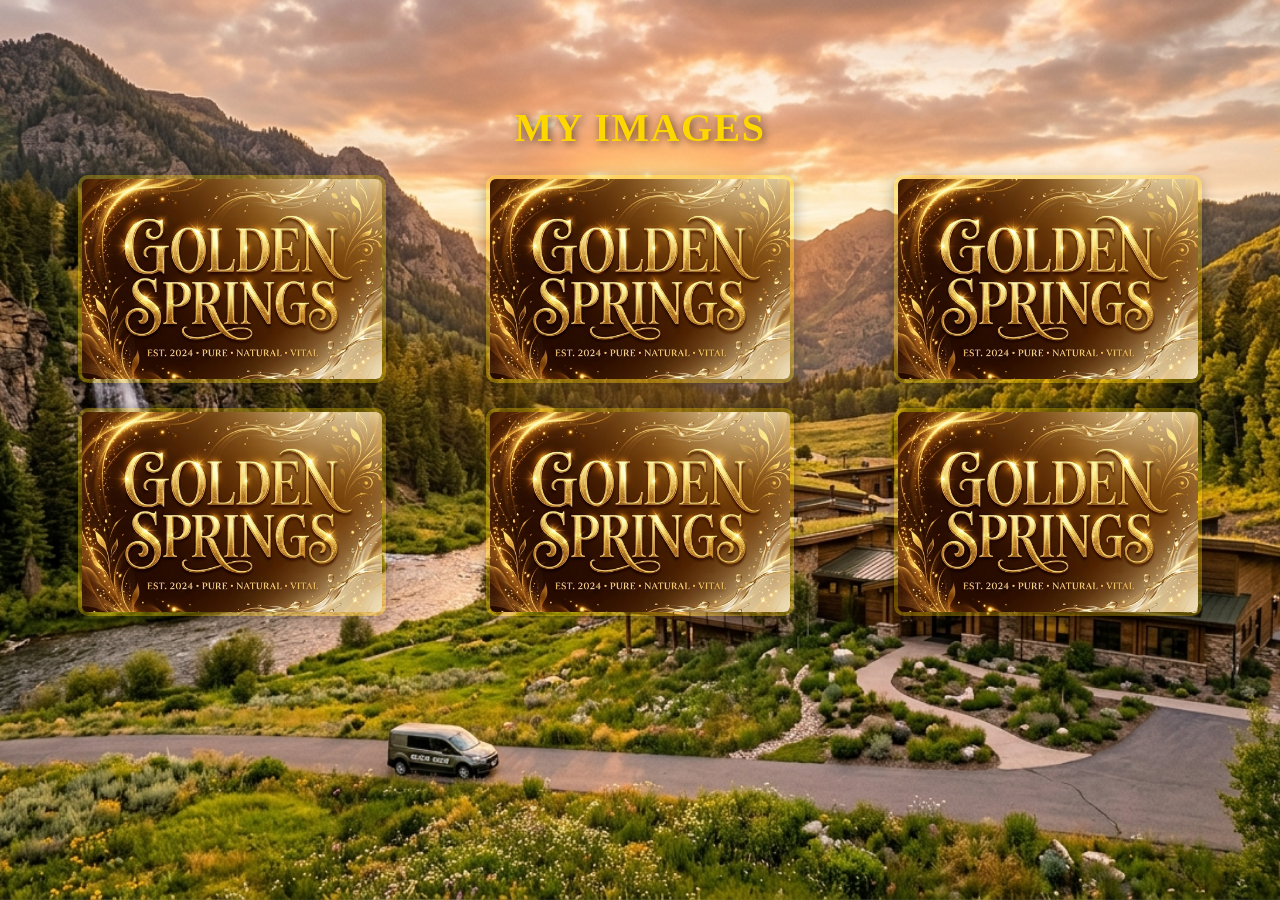
<file: HIBAAN/GOLDEN SPRINGS MULTI MEDIA CLASS/images.html>
<!DOCTYPE html>
<html lang="en">
<head>
    <meta charset="UTF-8">
    <meta name="viewport" content="width=device-width, initial-scale=1.0">
    <title>IMAGES</title>
    <style>
        body {
            background-image: url('../IMAGES/landscape.png');
            background-size: cover;
            background-attachment: fixed;
            background-position: center;
            font-family: 'Times New Roman', serif;
            line-height: normal;
            color: rgb(244, 244, 244);
            margin: 0;
            padding: 20px;
        }
        #images {
            padding: 60px 20px;
            text-align: center;
        }
        #images h1 {
            color: #ffd700;
            font-size: 2.5rem;
            letter-spacing: 1.5px;
            text-transform: uppercase;
            font-weight: 700;
            margin: 24px 0;
            text-shadow: 2px 2px 8px rgba(0, 0, 0, 0.6);
        }
        .image-gallery {
            display: grid;
            grid-template-columns: repeat(auto-fit, minmax(300px, 1fr));
            gap: 25px;
            justify-items: center;
            max-width: 1200px;
            margin: 0 auto;
        }
        .image-gallery img {
            width: 100%;
            max-width: 300px;
            height: 200px;
            object-fit: cover;
            border-radius: 10px;
            transition: transform 0.3s ease, box-shadow 0.3s ease;
            border: 4px solid rgba(255, 215, 0, 0.3);
            box-shadow: 0 4px 15px rgba(0, 0, 0, 0.3);
        }
        .image-gallery img:hover {
            transform: scale(1.05);
            box-shadow: 0 8px 25px rgba(0, 0, 0, 0.4);
        }
        @media (max-width: 768px) {
            .image-gallery {
                grid-template-columns: repeat(auto-fit, minmax(250px, 1fr));
                gap: 15px;
            }
            .image-gallery img {
                max-width: 250px;
                height: 150px;
            }
        }
    </style>
</head>
<body>
    <section id="images">
    <h1>My Images</h1>
    <div class="image-gallery">
        <!-- Image items will be added here -->
         <img src="../IMAGES/Golden Springs.png" alt="Golden Springs" height="500px" width="500px">
         <img src="../IMAGES/Golden Springs.png" alt="Golden Springs" height="500px" width="500px">
         <img src="../IMAGES/Golden Springs.png" alt="Golden Springs" height="500px" width="500px">
         <img src="../IMAGES/Golden Springs.png" alt="Golden Springs" height="500px" width="500px">
         <img src="../IMAGES/Golden Springs.png" alt="Golden Springs" height="500px" width="500px">
         <img src="../IMAGES/Golden Springs.png" alt="Golden Springs" height="500px" width="500px">

     </div>
</section>
</body>
</html>
</file>
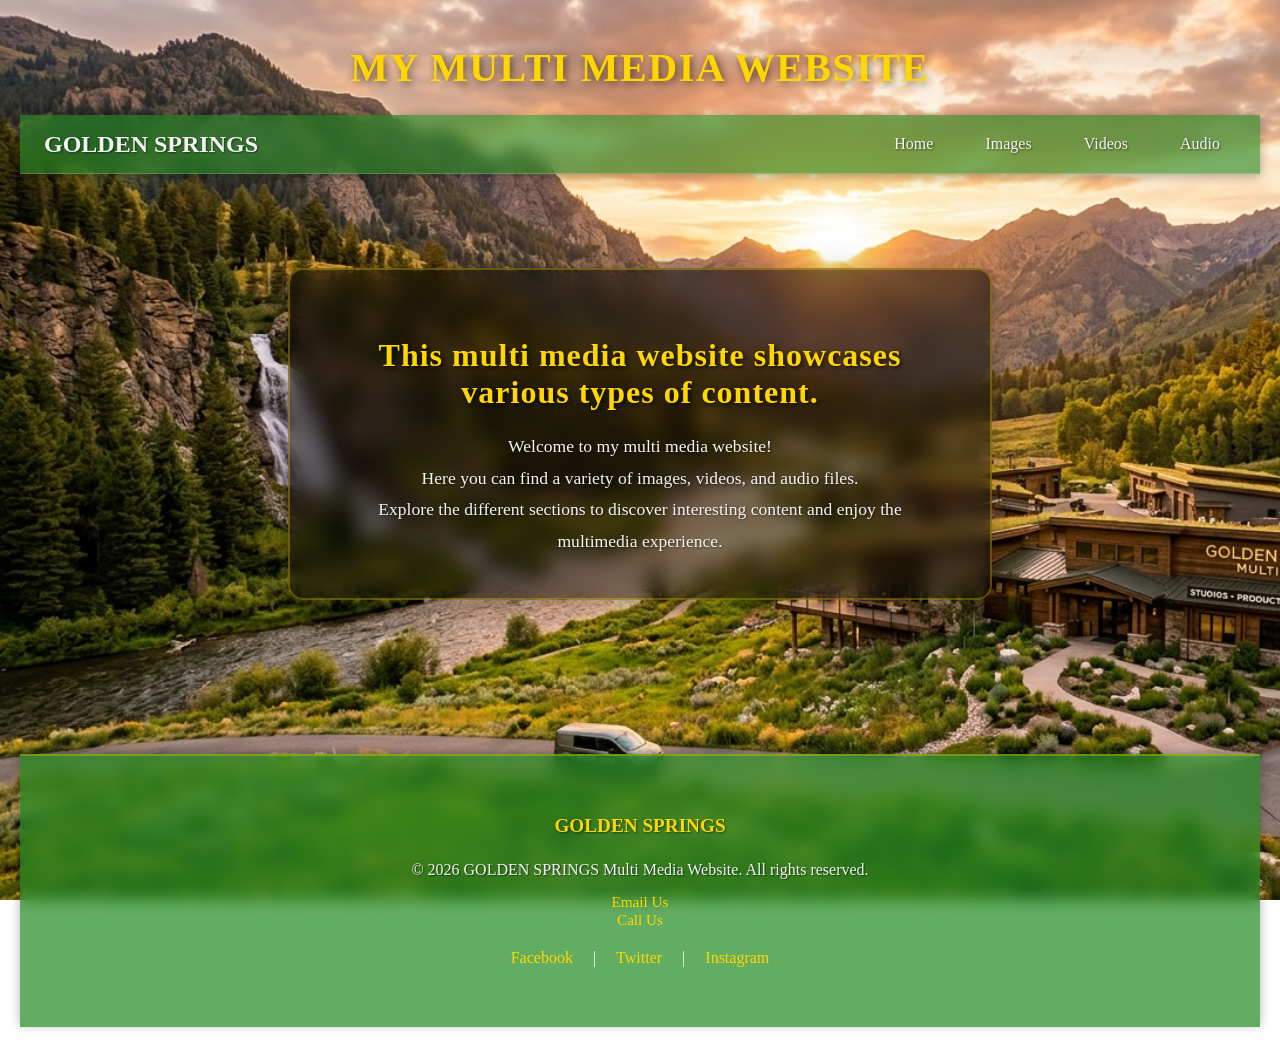
<file: HIBAAN/GOLDEN SPRINGS MULTI MEDIA CLASS/Multi media web.html>
<!DOCTYPE html>
<html lang="en">
<head>
    <meta charset="UTF-8">
    <meta name="viewport" content="width=device-width, initial-scale=1.0">
    <title>MY MULTI MEDIA WEBSITE</title>
    <style>
        body{
            background-image: url("../IMAGES/landscape.png");
            background-size: cover;
            background-attachment: fixed;
            font-family: 'Times New Roman', serif;
            line-height: normal;
            color: rgb(244, 244, 244);
            margin: 0;
            padding: 20px;
             
            
            
        }
        .main-header{
            position: sticky;
            top: 0%;
            z-index: 1000;
            display: flex;
            justify-content: space-between;
            align-items: center;
            padding: 12px 24px;
            background: rgba(34, 139, 34, 0.6);
            backdrop-filter: blur(8px);
            border-bottom: 1px solid rgba(255, 255, 255, 0.2);
            box-shadow: 0 2px 10px rgba(0, 0, 0, 0.3);
        }
        .brand{
            color: #f4f4f4;
            font-size: 1.5rem;
            font-weight: bold;
            text-shadow: 1px 1px 2px rgba(0, 0, 0, 0.5);
        }
        h1 {
            color: #ffd700;
            text-align: center;
            font-size: 2.5rem;
            letter-spacing: 1.5px;
            text-transform: uppercase;
            font-weight: 700;
            margin: 24px 0;
            text-shadow: 2px 2px 8px rgba(0, 0, 0, 0.6);
        }
        .site-nav .nav-links {
            display: flex;
            gap: 20px;
        }
        .site-nav a{
            color: #f4f4f4;
            padding: 8px 16px;
            border-radius: 20px;
            transition: all 0.3s ease;
            font-weight: 500;
            text-shadow: 1px 1px 2px rgba(0, 0, 0, 0.5);        
        }
        .site-nav a:hover{
            background: rgba(255, 215, 0, 0.4);
            color: #2e8b57;
            transform: scaleX(1.05);
          
        }
        /*Responsive for mobile devices*/
        @media (max-width: 768px) {
            .main-header {
                flex-direction: column;
                gap: 10px;
            }
            .site-nav .nav-links {
                flex-wrap: wrap;
                justify-content: center;
            }
        }
        .site-nav a {
            text-decoration: none;
        }
        #card{
            display: flex;
            justify-content: center;
            align-items: center;
            padding: 60px 20px;
            min-height: 400px;
        }
        .card-content{
            background: rgba(0, 0, 0, 0.5);
            -webkit-backdrop-filter: blur(10px);
            backdrop-filter: blur(10px);
            border: 2px solid rgba(255, 215, 0, 0.3);
            padding: 40px 50px;
            border-radius: 15px;
            box-shadow: 0 8px 32px rgba(0, 0, 0, 0.3);
            max-width: 600px;
            text-align: center;
        }
        .card-content h2{
            color: #ffd700;
            font-size: 2rem;
            margin-bottom: 20px;
            text-shadow: 2px 2px 4px rgba(0, 0, 0, 0.7);
            letter-spacing: 1px;
        }
        .card-content p{
            color: #f4f4f4;
            font-size: 1.1rem;
            line-height: 1.8;
            margin: 0;
            text-shadow: 1px 1px 2px rgba(0, 0, 0, 0.5);
        }
        /*responsive for mobile devices*/
        @media (max-width: 768px) {
            .card-content {
                padding: 30px 20px;
                max-width: 90%;
            }
            .card-content h2 {
                font-size: 1.5rem;
            }
            .card-content p {
                font-size: 1rem;
            }
        }
        footer{
            background: rgba(34, 139, 34, 0.7);/*same as header but with more opacity*/
            backdrop-filter: blur(8px);/*blur effect like header*/
            color: #f4f4f4;/*light text color for contrast*/
            text-align: center;/*centered text*/
            padding: 40px 20px;/*space inside (top/bottom 40px, left/right 20px)*/
            margin-top: 60px;/*space above footer*/
            border-top: 2px solid rgba(255, 215, 0, 0.3);/*gold border on top*/
            box-shadow: 0 -2px 10px rgba(0, 0, 0, 0.3);/*shadow above footer*/
        }
        footer h3{
         color: #ffd700;/*gold color for footer heading*/
         margin-bottom: 20px;/*space below heading*/
            font-size: 1.2rem;/*size of footer heading*/
            text-shadow: 1px 1px 2px rgba(0, 0, 0, 0.5);/*shadow for footer heading*/
        }
        footer p{
        margin: 10px 0;/*space above and below paragraph*/ 
        line-height: 1.6;/*line spacing for readability*/
        text-shadow: 1px 1px 1px rgba(0, 0, 0, 0.5);/*shadow for footer text*/
        }
        .contact-info{
            margin: 10px 0;/*space above and below contact info*/
            font-size: 0.95rem;/*size of contact info text slightly smaller than footer text*/
        }
        .contact-info a{
         color: #ffd700; /*gold color for contact links*/
         text-decoration: none; /*remove underline from links*/
         transition: color 0.3s ease; /*smooth color transition on hover*/
        }
        .contact-info a:hover{
            color: #fff; /*change to white on hover*/
            text-shadow: 0px 0px 10px  rgba(255, 215, 0, 0.6);/*glow effect on hover*/  
           }
           .social-media{
            display: flex; /* arrange social media links in a row */
            justify-content: center; /* center the social media links */
            gap: 20px; /* space between social media links */
            margin: 20px 0; /* space above and below social media section */
            flex-wrap: wrap; /* allow wrapping on smaller screens */
           }
              .social-media a{
                color: #ffd700; /* gold color for social media links */
                text-decoration: none; /* remove underline from links */
                font-weight: 500; /* slightly bolder text for social media links */
                transition: color 0.3s ease; /* smooth color transition on hover */
              }
              .social-media a:hover{
                color: #fff; /* change to white on hover */
                text-shadow: 0px 0px 10px rgba(255, 215, 0, 0.6); /* glow effect on hover */
              }
                /*responsive for mobile devices*/
                @media (max-width: 768px){
                    footer{
                        padding: 30px 15px; /* reduce padding on smaller screens */
                    }
                    .social-media{
                        gap: 10px; /* reduce gap between social media links on smaller screens */
                        flex-direction: column; /* stack social media links vertically on smaller screens */
                    }
                }
                
                    
                
                
                
              

    </style>
</head>
<body>
    <h1>MY MULTI MEDIA WEBSITE</h1>
    <header class="main-header">
        <div class="brand">GOLDEN SPRINGS</div>
      <nav class="site-nav">
        <div class="nav-links">
            <a href="#">Home</a>
            <a href="images.html">Images</a>
            <a href="videos.html">Videos</a>
            <a href="audio.html">Audio</a>
        </div>
      </nav> 
    </header>
    <section id="card">
        <div class="card-content">
            <h2>This multi media website showcases <br> various types of content.</h2>
            <p>Welcome to my multi media website! <br>
                Here you can find a variety of images, videos, and audio files. <br>
                Explore the different sections to discover interesting content and enjoy the multimedia experience.
            </p>

        </div>

    </section>
    <footer>
        <!-- Footer -->
         <h3>GOLDEN SPRINGS</h3>
         <!--copyright text-->
        <p>&copy; 2026  GOLDEN SPRINGS Multi Media Website. All rights reserved.</p>

        <!--contact information-->
        <div class="contact-info">
            <a href="mailto:goldensprings008@gmail.com">Email Us</a> <br>
            <a href="tel:+256744131492">Call Us</a></p>
        </div>
        <!--social media links-->
        <div class="social-media">
            <a href="https://www.Facebook.com/Golden%20Springs%20Hibanez" target="_blank" rel="noopener noreferrer">Facebook</a>| <br>
            <a href="https://www.twitter.com/@golden_spr38106" target="_blank" rel="noopener noreferrer">Twitter</a> |<br>
            <a href="https://www.instagram.com/golden_springs1" target="_blank" rel="noopener noreferrer">Instagram</a>
        </div>
    </footer>
    
</body>
</html>
</file>
